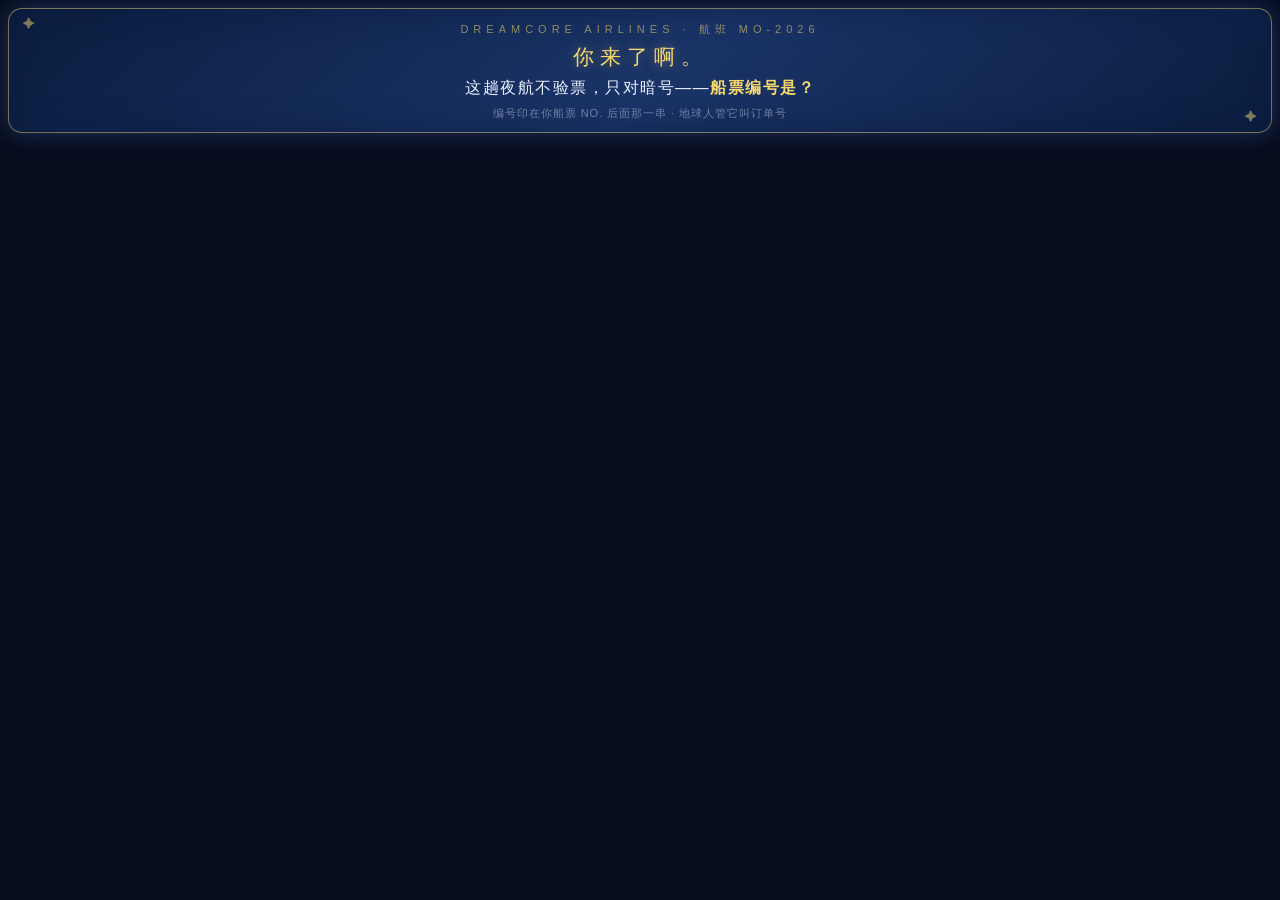
<file: cozechat.html>
<!doctype html>
<html lang="zh-CN">
  <head>
    <meta charset="UTF-8" />
    <meta name="viewport" content="width=device-width, initial-scale=1.0" />
    <title>Dreamcore Airlines · 登船口</title>
    <style>
      * { box-sizing: border-box; }
      html { margin: 0; height: 100%; }
      body {
        margin: 0; padding: 8px; height: 100%;
        display: flex; flex-direction: column;
        background: #070d1f;
      }
      /* 让 SDK 注入的聊天窗口自动填满暗号横幅以下的剩余空间 */
      body > *:not(#boarding-gate):not(script) { flex: 1 1 auto; min-height: 0; }
      #boarding-gate {
        flex: 0 0 auto;
        margin: 0 0 8px;
        padding: 13px 16px 11px;
        border-radius: 14px;
        background: linear-gradient(135deg, #0b1e3f 0%, #1a3468 52%, #0b1e3f 100%);
        border: 1px solid rgba(245, 215, 110, 0.45);
        box-shadow: 0 0 22px rgba(96, 148, 255, 0.28), inset 0 0 30px rgba(10, 25, 60, 0.6);
        color: #f5d76e;
        font-family: "PingFang SC", "Microsoft YaHei", "Noto Sans SC", sans-serif;
        text-align: center;
        position: relative;
        overflow: hidden;
      }
      #boarding-gate::before, #boarding-gate::after {
        content: "✦";
        position: absolute;
        color: rgba(245, 215, 110, 0.5);
        font-size: 12px;
      }
      #boarding-gate::before { top: 8px; left: 14px; }
      #boarding-gate::after { bottom: 8px; right: 14px; }
      .bg-title { font-size: 11px; letter-spacing: 5px; color: rgba(245, 215, 110, 0.55); }
      .bg-line1 { margin-top: 6px; font-size: 21px; letter-spacing: 6px; text-shadow: 0 0 12px rgba(245, 215, 110, 0.35); }
      .bg-line2 { margin-top: 7px; font-size: 16px; letter-spacing: 1.5px; color: #e9efff; }
      .bg-line2 b { color: #f5d76e; font-weight: 600; }
      .bg-hint { margin-top: 7px; font-size: 11px; letter-spacing: 1px; color: rgba(233, 239, 255, 0.42); }
    </style>
  </head>
  <body>
    <div id="boarding-gate">
      <div class="bg-title">DREAMCORE AIRLINES · 航班 MO-2026</div>
      <div class="bg-line1">你来了啊。</div>
      <div class="bg-line2">这趟夜航不验票，只对暗号——<b>船票编号是？</b></div>
      <div class="bg-hint">编号印在你船票 NO. 后面那一串 · 地球人管它叫订单号</div>
    </div>
    <script src="https://lf-cdn.coze.cn/obj/unpkg/latest/coze/web-sdk/dist/js-umd/index.min.js"></script>
    <script>
      // 初始化 Web SDK。
      cozeWebSDK.init({
        // 替换为你的项目 ID，用于指定要加载的智能体或工作流。
        projectId: '7681183902462902299',
        // 替换为 Token。作为初始化时的访问凭证，用于首次加载 Web SDK 时完成身份验证。
        refreshToken: () => Promise.resolve("pat_dWs1Xag4y9N6usDvXCEVQBc61vi8abAltlDBZ4DBBc37hX7LasaCCblfoXe4NMXj"),
      });
    </script>
  </body>
</html>
</file>
